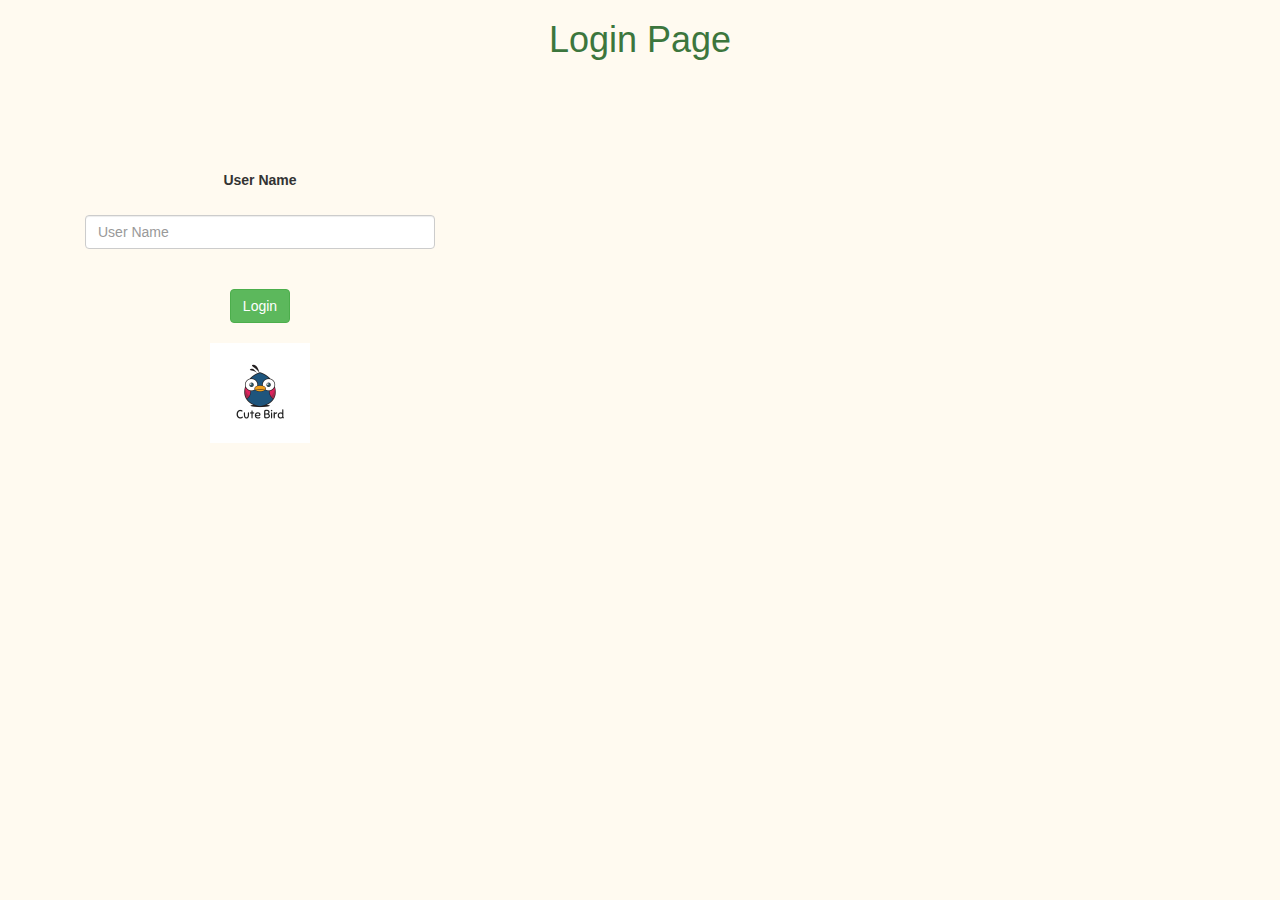
<file: index.html>
<!DOCTYPE html>
<html>

<head>
    <title>Lets Chat</title>
    <meta name="viewport" content="width=device-width, initial-scale=1">

    <link rel="stylesheet" href="https://maxcdn.bootstrapcdn.com/bootstrap/3.4.0/css/bootstrap.min.css">
    <script src="https://ajax.googleapis.com/ajax/libs/jquery/3.4.1/jquery.min.js"></script>
    <script src="https://maxcdn.bootstrapcdn.com/bootstrap/3.4.0/js/bootstrap.min.js"></script>
    <link rel="stylesheet" type="text/css" href="style.css">
    <script type="text/javascript" src="main.js"></script>
</head>

<body>
    <div class="container">
        <header class="align">
            <h1 class="text-success">Login Page</h1>
        </header>
        <main class="main">
            <center>
                <div class=" div col-lg-4 col-md-6 col-sm-8 col-xs-12">
                    <label>User Name</label>
                    <br>
                    <br>
                    <input id="Username" class="form-control" placeholder="User Name">
                    <br>
                    <br>
                    <button class="btn btn-success" onclick="Login()">Login</button>
                    <br>
                    <br>
                    <img src="logo.png">
                </div>
            </center>
        </main>
    </div>
</body>

</html>
</file>
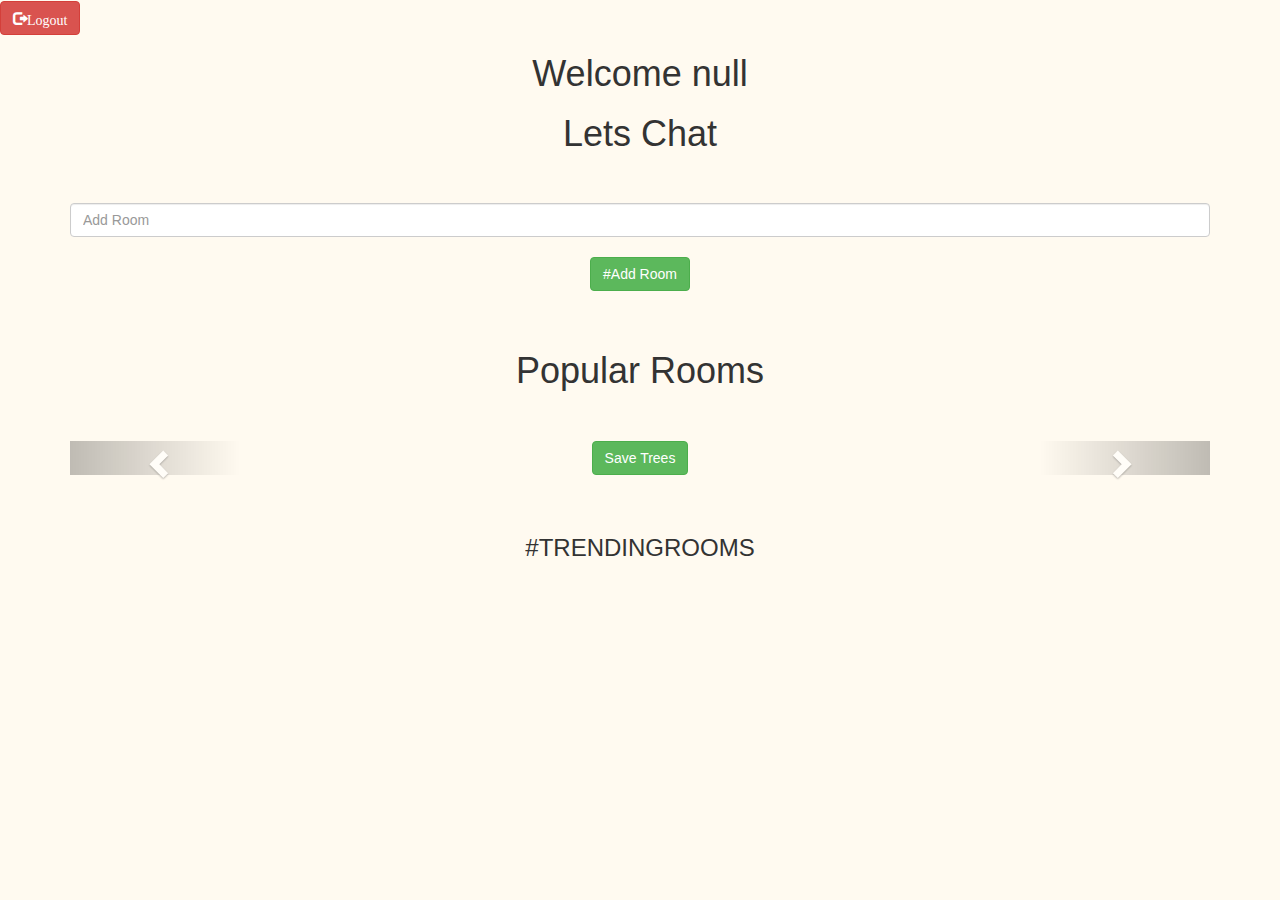
<file: Chat.html>
<!DOCTYPE html>
<html>

<head>
    <title>Lets Chat</title>
    <meta name="viewport" content="width=device-width, initial-scale=1">
    <link rel="stylesheet" href="https://maxcdn.bootstrapcdn.com/bootstrap/3.4.0/css/bootstrap.min.css">
    <script src="https://ajax.googleapis.com/ajax/libs/jquery/3.4.1/jquery.min.js"></script>
    <script src="https://maxcdn.bootstrapcdn.com/bootstrap/3.4.0/js/bootstrap.min.js"></script>
    <link rel="stylesheet" type="text/css" href="Chat.css">
    <script type="text/javascript" src="Chat.js"></script>
</head>

<body onload="welcome()">
    <button class="btn btn-danger glyphicon glyphicon-log-out" style="text-align:right;">Logout</button>
    <div class="container" style="text-align:center;">
        <h1 id="welcome"></h1>
        <h1>Lets Chat</h1>
        <br>
        <br>
        <input id="Addroom" class="form-control" placeholder="Add Room">
        <br>
        <button onclick="addroom()" class="btn btn-success">#Add Room</button>
    </div>
    <br>
    <br>
    <h1 style="text-align:center;">Popular Rooms</h1>
    <br>
    <br>
    <div class="container">
        <div class="carousel slide" id="mycarousel">
            <div class="carousel-inner">
                <div class="item active">
                    <center>
                        <div class="carousel-content">
                            <button class="btn btn-success">Save Trees</button>
                        </div>
                    </center>
                </div>
                <div class="item">
                    <center>
                        <div class="carousel-content">
                            <button class="btn btn-success">Save Animals</button>
                        </div>
                    </center>
                </div>
                <div class="item">
                    <center>
                        <div class="carousel-content">
                            <button class="btn btn-success">Sports</button>
                        </div>
                    </center>
                </div>
                <div class="item">
                    <center>
                        <div class="carousel-content">
                            <button class="btn btn-success">Gaming</button>
                        </div>
                    </center>
                </div>
                <div class="item">
                    <center>
                        <div class="carousel-content">
                            <button class="btn btn-success">Movies and TV Shows</button>
                        </div>
                    </center>
                </div>
            </div>
            <a rel="prev" class="left carousel-control" href="#mycarousel" data-slide="prev">
                <span class="glyphicon glyphicon-chevron-left"></span>
            </a>
            <a rel="next" class="right carousel-control" href="#mycarousel" data-slide="next">
                <span class="glyphicon glyphicon-chevron-right"></span>
            </a>
        </div>
    </div>
    <br>
    <br>
    <h3 style="text-align:center;" class="color_white">#TRENDINGROOMS</h3>
    <div id="output"></div>
</body>

</html>
</file>
<file: style.css>
body {
    background-color: floralwhite;
}

footer {
    align-items: center;
}

.align {
    text-align: center;
}

img {
    width: 100px;
    height: 100px;
}

.main {
    text-align: center;
    padding-top: 100px;
}

.div {
    text-align: center;
}
</file>
<file: Chat.css>
body {
    background-color: floralwhite;
}
</file>
